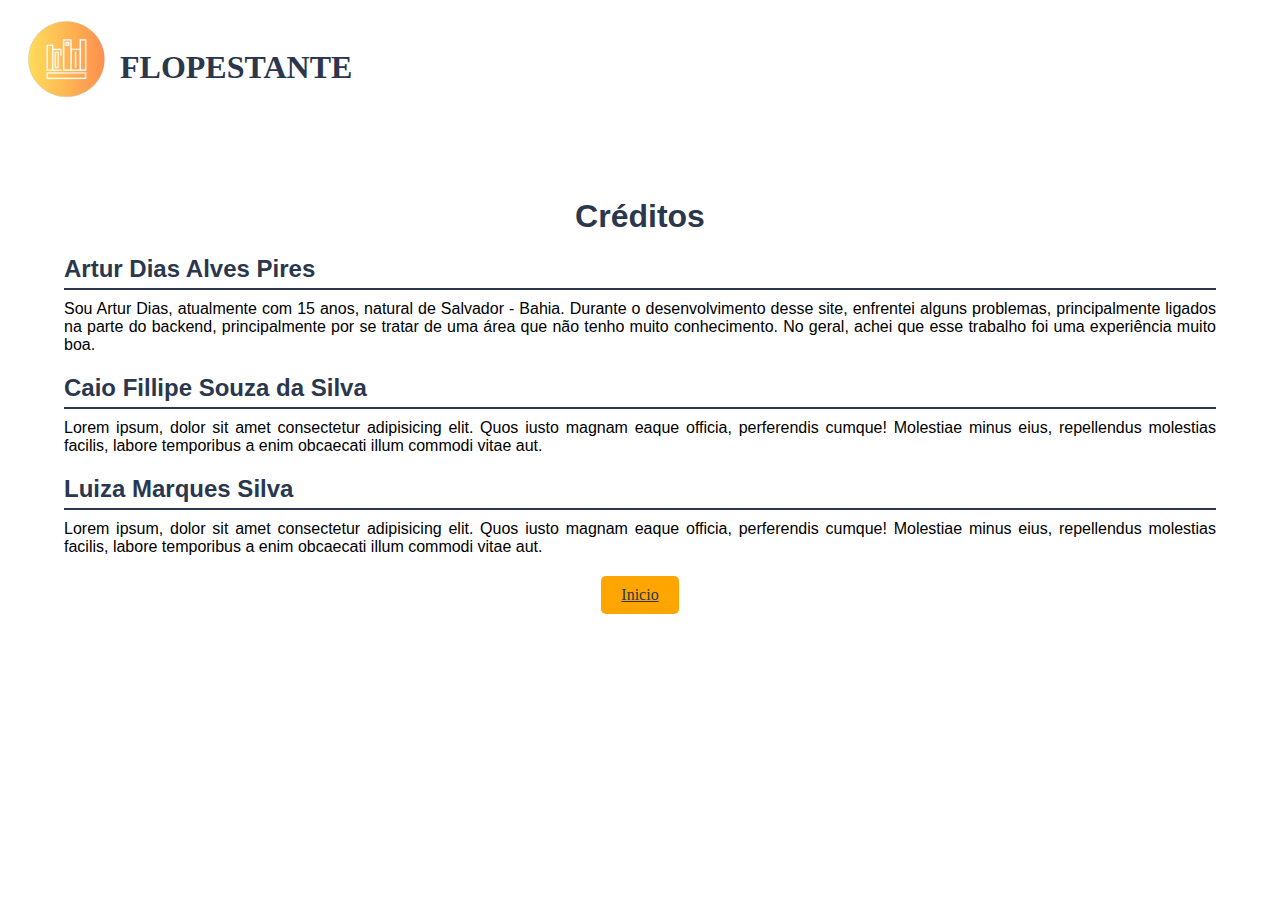
<file: creditos.html>
<!DOCTYPE html>
<html lang="en">
<head>
    <meta charset="UTF-8">
    <meta name="viewport" content="width=device-width, initial-scale=1.0">
    <link rel="stylesheet" href="css/creditos.css">
    <link rel="icon" href="img/6c2589cd04394c6bac9f4bff26e58045.png">
    <title>Créditos</title>
</head>
<body>
    <!--Logo e nome-->
    <div class="logoNome">
        <div class="logo">
            <img src="img/6c2589cd04394c6bac9f4bff26e58045.png" alt="Logo">
        </div>
        <h1>FLOPESTANTE</h1>
    </div>

    <!--Conteúdo-->
    <div class="conteudo">
        <h1>Créditos</h1>

        <h2>Artur Dias Alves Pires</h2>
        <p>Sou Artur Dias, atualmente com 15 anos, natural de Salvador - Bahia. Durante o desenvolvimento desse site, enfrentei alguns problemas, principalmente ligados na parte do backend, principalmente por se tratar de uma área que não tenho muito conhecimento. No geral, achei que esse trabalho foi uma experiência muito boa.</p>

        <h2>Caio Fillipe Souza da Silva</h2>
        <p>Lorem ipsum, dolor sit amet consectetur adipisicing elit. 
        Quos iusto magnam eaque officia, perferendis cumque! Molestiae minus 
        eius, repellendus molestias facilis, labore temporibus a enim obcaecati 
        illum commodi vitae aut.</p>

        <h2>Luiza Marques Silva</h2>
        <p>Lorem ipsum, dolor sit amet consectetur adipisicing elit. 
        Quos iusto magnam eaque officia, perferendis cumque! Molestiae minus 
        eius, repellendus molestias facilis, labore temporibus a enim obcaecati 
        illum commodi vitae aut.</p>

        <!--Voltar-->
        <a href="login.php" id="voltar">Inicio</a>
    </div>

</body>
</html>
</file>
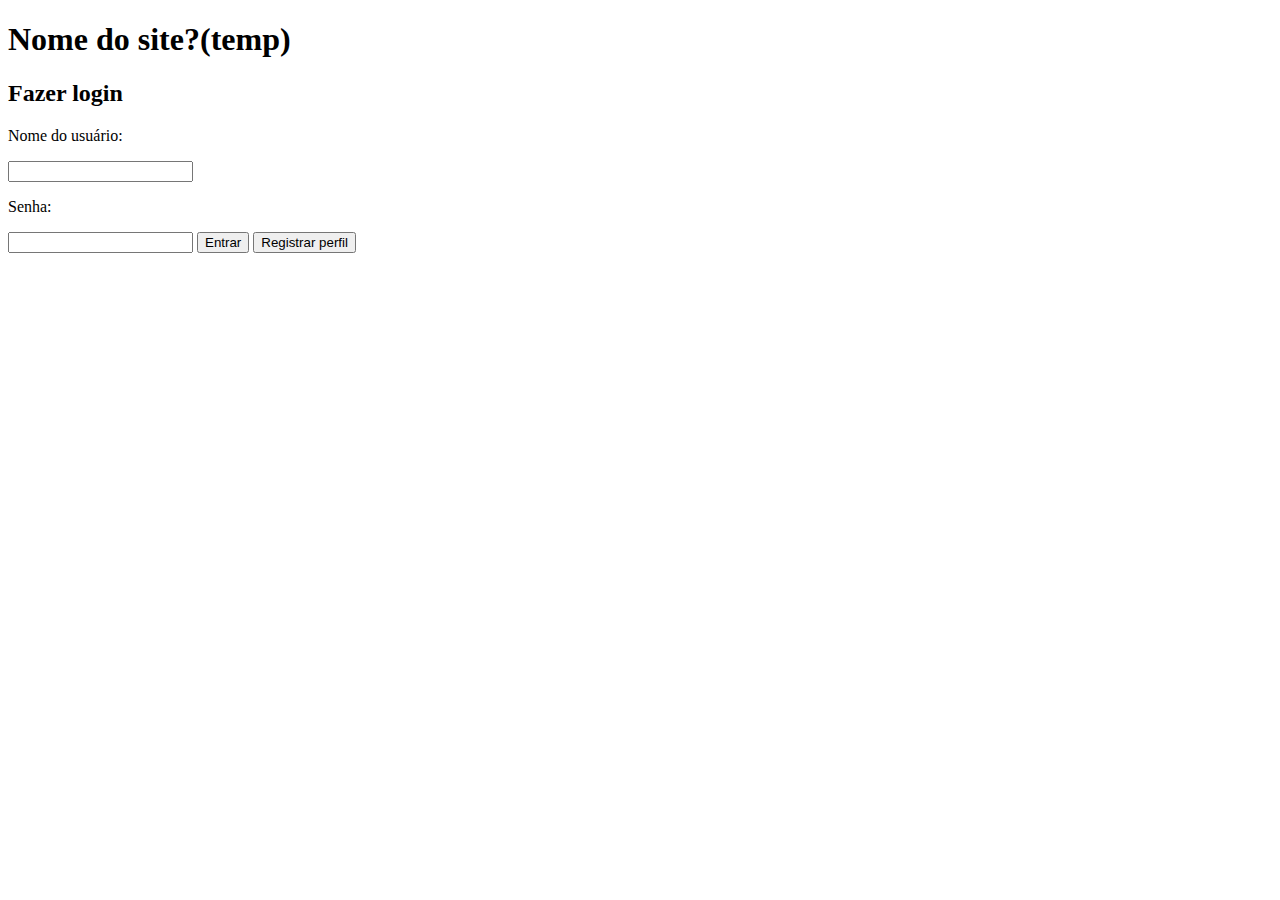
<file: login.html>
<!DOCTYPE html>
<html lang="pt">
<head>
    <meta charset="UTF-8">
    <meta name="viewport" content="width=device-width, initial-scale=1.0">
    <title>Login</title>
</head>
<body>
    <header>
        <h1>Nome do site?(temp)</h1>
    </header>

    <main>
        <section id="fazer-login">
            <h2>Fazer login</h2>
            <p>Nome do usuário: </p>
            <input id="nome" type="text" maxlength="50">
            <p>Senha: </p>
            <input id="Senha" type="password" maxlength="50">
            <button id="logar">Entrar</button>
            <label>
                <button id="registrar">Registrar perfil</button>
            </label>
        </section>
    </main>
</body>
</html>
</file>
<file: css/creditos.css>
* {
    margin: 0;
    padding: 0;
    box-sizing: border-box;
}

body {
    display: grid;
    grid-template-rows: auto 1fr auto;
    min-height: 100vh;
    background-color: #f4f4f4;
}

/*Logo e nome */
.logoNome {
    align-items: center;
    padding: 15px 20px;
    color: #2a374d;
    background-color: white;
    display: flex;
}

.logo img {
    height: 100px;
}

/*Conteúdo*/
.conteudo {
    height: 100%;
    width: 100%;
    padding: 5%;
    background-color: white;
    text-align: center;
}

.conteudo h1 {
    font-family: Verdana, Geneva, Tahoma, sans-serif;
    color: #2a374d;
    margin-bottom: 20px;
}

.conteudo h2 {
    font-family: Verdana, Geneva, Tahoma, sans-serif;
    color: #2a374d;
    margin-top: 20px;
    border-bottom: 2px solid #2a374d;
    padding-bottom: 5px;
    text-align: justify;
}

.conteudo p {
    font-family: Arial, Helvetica, sans-serif;
    text-align: justify;
    margin-top: 10px;
}

/*voltar*/
#voltar {
    background: orange;
    color: #2a374d;
    padding: 10px 20px;
    border: none;
    border-radius: 5px;
    cursor: pointer;
    font-size: 16px;
    margin: 20px;
    display: inline-block;
}

#voltar:hover {
    background-color: rgb(155, 101, 0);
}
</file>
